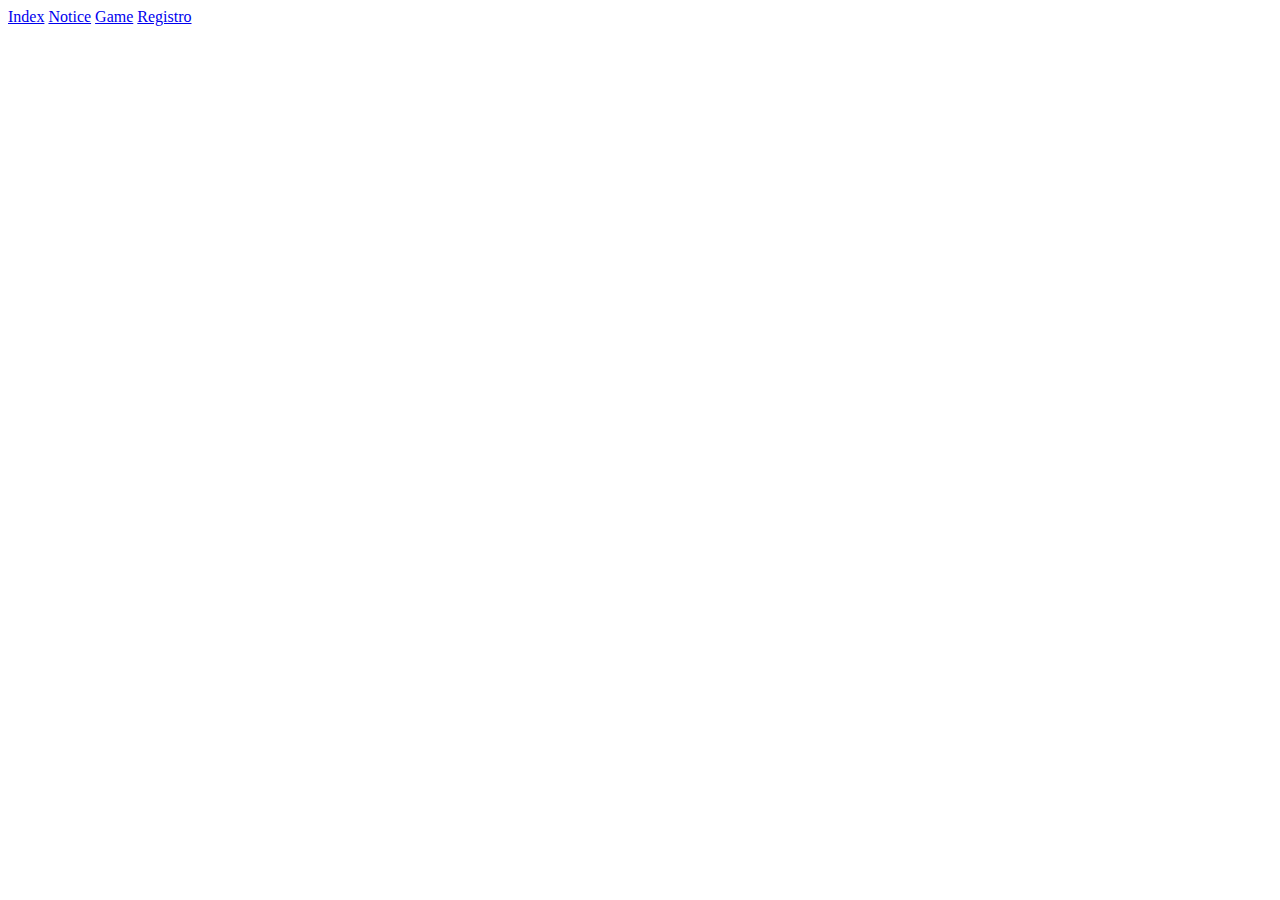
<file: index.html>
<!DOCTYPE html>
<html lang="en">
<head>
    <meta charset="UTF-8">
    <meta name="viewport" content="width=device-width, initial-scale=1.0">
    <title>Document</title>
    <link rel="icon" type="image/x-icon" href="/img/OIG3.ico">
</head>
<body>
    <a href="indexa.html">Index</a>
    <a href="Notice\notice.html">Notice</a>
    <a href="Game\game.html">Game</a>
    <a href="registro.html">Registro</a>
</body>
</html>
</file>
